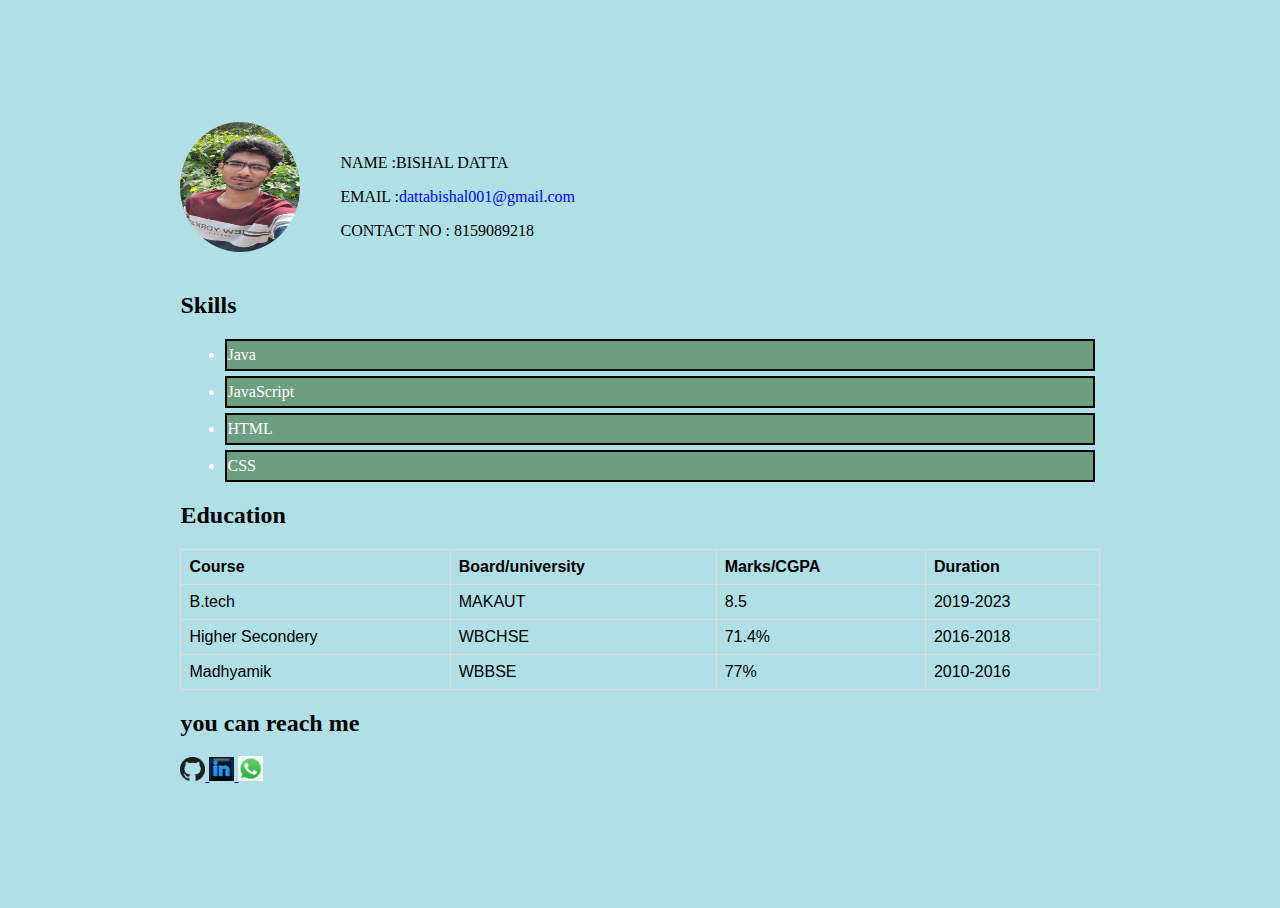
<file: index.html>
<!DOCTYPE html>
<html lang="en">
<head>
    <meta charset="UTF-8">
    <meta http-equiv="X-UA-Compatible" content="IE=edge">
    <meta name="viewport" content="width=device-width, initial-scale=1.0">
    <title>MyPortfolio</title>
    <link rel="stylesheet" href="styleC.css"/>
    
</head>
<body>
    <div>
    <img class='pic' src="myImage.jpg" alt ="bishal"width="120"height = "130">
    <ul>
    <p class='name'>NAME :BISHAL DATTA</p>
    <p class='email'>EMAIL :<a href="https://mail.google.com/mail/u/0/#inbox?compose=DmwnWsCQfZJhwWqSfvNdJZgtzNVHNbHMLHzgqtLSMLFKlRznDwqVwBjnkpCQCslhhtLxLSvkGJcV" style="text-decoration: none;color: blue;">dattabishal001@gmail.com</a></p>
     <p class='number'>CONTACT NO : 8159089218</p>

    </ul>
    </div>


    <h2>Skills</h2>
    <ul>
        <li class='skill'>Java</li>
        <li class='skill'>JavaScript</li>
        <li class='skill'>HTML</li>
        <li class='skill'>CSS</li>
        
    </ul>
    <h2>Education</h2>
    <table style="width: 100%">
        <tr>
            <th>Course</th>
            <th>Board/university</th>
            <th>Marks/CGPA</th>
            <th>Duration</th>

        </tr>
        <tr>
            <td>B.tech</td>
            <td>MAKAUT</td>
            <td>8.5</td>
            <td>2019-2023</td>

        </tr>
        <tr>
            <td>Higher Secondery</td>
            <td>WBCHSE</td>
            <td>71.4%</td>
            <td>2016-2018</td>

        </tr>
        <tr>
            <td>Madhyamik</td>
            <td>WBBSE</td>
            <td>77%</td>
            <td>2010-2016</td>

        </tr>

    </table>
 
    <h2>you can  reach me</h2>
    <a class='reach'>
    <a  href="https://github.com/itsMeBishal001">
    <img src="900px-Octicons-mark-github.svg.png" width="25px">
    </a>
    <a href="https://www.linkedin.com/in/bishal-datta-0902541a9">

        <img src="linkedin.jpg"width=25px>
    </a>
    <a href="https://api.whatsapp.com/send/?phone=%2B918159089218&text&app_absent=0">

        <img src="whatsapp-logo-hero.jpeg"width=25px>
    </a>

</a>
    
   

</body>
</html>
</file>
<file: styleC.css>
body{
    
    background-color:powderblue;
    size: 7in 9.25in;
    /*border: 20px  solid rgb(122, 55, 55);*/
    margin: 27mm 16mm 27mm 16mm;
    padding: 20px 120px;
}

    .skill{
        background-color: rgb(109, 158, 130);
        color: white;
        border: 2px  solid black;
        margin: 5px  5px 5px;
        padding: 5px 0px; 
       
    }
    
.pic{
    border-radius: 50%;
}
div{
    display: flex;
}
table{
    font-family: arial, sans-serif;
    border-collapse: collapse;
    width: 100%;
}
td, th {
    border: 1px solid #dddddd;
    text-align: left;
    padding: 8px;
  }
</file>
